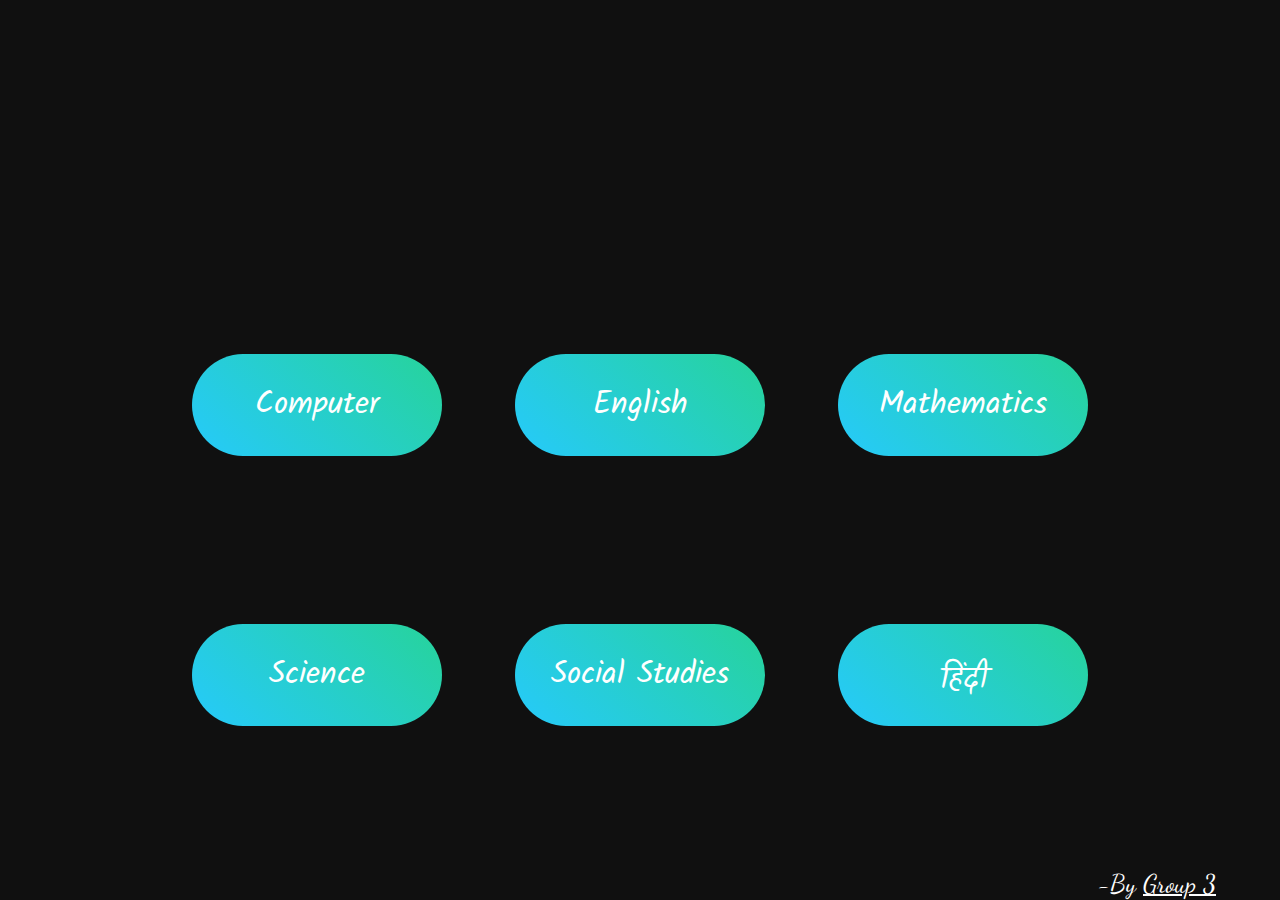
<file: HTML/home.html>
<!DOCTYPE html>
<html lang="en">
    <head>
        <meta charset="UTF-8">
        <meta http-equiv="X-UA-Compatible" content="IE=edge">
        <meta name="viewport" content="width=device-width, initial-scale=1.0">
        <title>Holiday Homework-G3</title>

        <link rel="stylesheet" href="../SCSS/home.css">
        <link rel="stylesheet" href="../SCSS/scrollbar.css">
    </head>
    <body>
        <div class="svgs">
            <svg width="736" viewBox="0 0 736 98" fill="none" xmlns="http://www.w3.org/2000/svg" id="hhw">
                <path d="M76.3 6.20001H82.7C79.3667 8.8 75.2 15.4667 70.2 26.2C61.2 45.3333 56.7 58.7667 56.7 66.5C56.7 70.4333 57.9333 72.4 60.4 72.4C61.4667 72.4 62.7667 71.9667 64.3 71.1H64.4C64.6 71.1 64.7 71.3 64.7 71.7C64.7 72.9667 63 74.1667 59.6 75.3C56.2667 76.3667 53.5667 76.9 51.5 76.9C47.4333 76.9 45.4 74.7333 45.4 70.4C45.4 64.7333 48.1 55.2 53.5 41.8H25.2C23 46.9333 20.8 52.7667 18.6 59.3C16.4 65.7667 15.3 70.6 15.3 73.8C15.3 74.8 15.4333 75.5333 15.7 76H2.79999C4.66666 67.9333 8.59999 56.7333 14.6 42.4C22.6 23.3333 27.7667 12.5 30.1 9.90001C24.4333 10.0333 18.6667 11.2 12.8 13.4C6.99999 15.5333 3.63333 18.1 2.69999 21.1C2.63333 21.3 2.49999 21.4 2.29999 21.4C1.69999 21.4 1.39999 20.9667 1.39999 20.1C1.39999 19.9667 1.46666 19.6333 1.59999 19.1C2.86666 15.4333 4.69999 12.6 7.09999 10.6C9.49999 8.6 11.8333 7.36667 14.1 6.9C16.4333 6.43334 19.3 6.20001 22.7 6.20001H45.3C40.7667 9.66667 34.7333 19.9 27.2 36.9H55.5C61.7667 22.2333 66.2 13 68.8 9.2C69.2667 8.46667 70.1333 7.8 71.4 7.2C72.6667 6.53334 74.3 6.20001 76.3 6.20001Z" stroke="white" stroke-width="2" mask="url(#path-1-outside-1)"/>
                <path d="M116.669 51.4C116.869 51 117.069 50.8 117.269 50.8C117.669 50.8 117.869 51.3 117.869 52.3C117.869 55.5 116.569 58.1667 113.969 60.3C111.435 62.3667 109.035 63.4 106.769 63.4C104.569 63.4 102.669 62.7667 101.069 61.5C98.6687 66.2333 95.8021 69.9667 92.4687 72.7C89.2021 75.4333 84.9687 76.8 79.7687 76.8C76.4354 76.8 73.7021 75.8 71.5687 73.8C69.5021 71.7333 68.4687 68.6333 68.4687 64.5C68.4687 60.3 69.4021 56 71.2687 51.6C73.2021 47.1333 76.0687 43.3 79.8687 40.1C83.7354 36.9 88.0354 35.3 92.7687 35.3C100.702 35.3 104.669 39.5 104.669 47.9C104.669 51.1 103.969 54.4667 102.569 58C103.569 59.4 105.002 60.1 106.869 60.1C110.335 60.1 113.602 57.2 116.669 51.4ZM99.9687 45.2C99.7021 41.6667 98.1021 39.9 95.1687 39.9C90.5687 39.9 86.0687 44.3667 81.6687 53.3C79.2687 58.2333 78.0687 62.7 78.0687 66.7C78.0687 70.7 79.8021 72.8 83.2687 73C86.1354 73 88.7687 71.5 91.1687 68.5C93.6354 65.4333 95.7021 62.0667 97.3687 58.4C95.1021 56.4667 93.9687 54.0333 93.9687 51.1C93.9687 49.3 94.4354 47.8667 95.3687 46.8C96.3687 45.7333 97.7021 45.2 99.3687 45.2H99.9687Z" stroke="white" stroke-width="2" mask="url(#path-1-outside-1)"/>
                <path d="M151.391 15C148.991 19.8667 145.324 25.4 140.391 31.6C135.457 37.7333 131.024 42.6667 127.091 46.4L125.491 51C124.691 53.3333 123.924 56.1667 123.191 59.5C122.457 62.8333 122.124 65.2 122.191 66.6C122.191 68.6 122.924 69.6 124.391 69.6C125.857 69.6 127.591 68.7667 129.591 67.1C131.657 65.4333 133.157 64 134.091 62.8C135.024 61.5333 136.091 59.9 137.291 57.9C138.557 55.9 139.624 54.1667 140.491 52.7C141.424 51.2333 141.957 50.5 142.091 50.5C142.491 50.5 142.691 51.1333 142.691 52.4C142.691 53.6 142.357 54.7667 141.691 55.9C138.024 62.1 135.057 66.4667 132.791 69C128.191 74.0667 123.457 76.6 118.591 76.6C114.857 76.6 112.991 74.0667 112.991 69C112.991 64 115.224 55.2667 119.691 42.8C120.024 41.7333 120.791 39.5 121.991 36.1C123.191 32.7 124.224 30.0667 125.091 28.2C125.957 26.2667 127.124 23.7333 128.591 20.6C130.057 17.4667 131.457 14.9667 132.791 13.1C134.191 11.2333 135.724 9.33334 137.391 7.4C140.657 3.53334 144.191 1.60001 147.991 1.60001C151.791 1.60001 153.691 3.33334 153.691 6.8C153.691 9.46667 152.924 12.2 151.391 15ZM149.291 4.1H148.591C144.524 4.1 138.024 16.3 129.091 40.7C138.224 29.9667 144.457 21.1667 147.791 14.3C149.657 10.1 150.591 7.36667 150.591 6.1C150.591 4.76667 150.157 4.1 149.291 4.1Z" stroke="white" stroke-width="2" mask="url(#path-1-outside-1)"/>
                <path d="M166.7 22.8H166.3C164.967 22.8 163.667 23.3667 162.4 24.5C161.2 25.6333 160.333 26.8 159.8 28C158.067 27.3333 157.2 26.1333 157.2 24.4C157.2 22.6667 158 20.9333 159.6 19.2C161.2 17.4 162.733 16.5 164.2 16.5C165.667 16.5 166.767 16.8333 167.5 17.5C168.233 18.1667 168.6 19.0333 168.6 20.1C168.6 21.1 167.967 22 166.7 22.8ZM153.1 36L158.1 36.1H159.1C158.033 36.9 156.6 39.0667 154.8 42.6C153.067 46.1333 151.767 48.8 150.9 50.6C150.033 52.4 149.033 54.8333 147.9 57.9C146.833 60.9667 146.3 63.4667 146.3 65.4C146.3 67.3333 146.933 68.3 148.2 68.3C149.067 68.3 150.267 67.7333 151.8 66.6C153.4 65.4 154.7 64.1667 155.7 62.9C156.7 61.5667 157.8 59.9 159 57.9C160.267 55.9 161.333 54.1667 162.2 52.7C163.133 51.2333 163.667 50.5 163.8 50.5C164.2 50.5 164.4 51.1333 164.4 52.4C164.4 53.6 164.067 54.7667 163.4 55.9C160.933 60.0333 158.667 63.5 156.6 66.3C154.6 69.0333 152.3 71.4333 149.7 73.5C147.1 75.5667 144.733 76.6 142.6 76.6C138.867 76.6 137 74 137 68.8C137 60.7333 139.767 51.8 145.3 42C147.633 38 150.233 36 153.1 36Z" stroke="white" stroke-width="2" mask="url(#path-1-outside-1)"/>
                <path d="M216.28 10.6C214.08 12.2 211.18 16.7 207.58 24.1C204.046 31.4333 200.913 39.2 198.18 47.4C195.446 55.5333 194.08 61.4333 194.08 65.1C194.08 67.2333 194.646 68.3 195.78 68.3C196.913 68.3 198.313 67.5667 199.98 66.1C201.713 64.6333 202.946 63.4 203.68 62.4C204.413 61.4 205.38 59.9 206.58 57.9C207.846 55.8333 208.913 54.0667 209.78 52.6C210.713 51.0667 211.246 50.3 211.38 50.3C211.846 50.3 212.08 50.9333 212.08 52.2C212.013 54.5333 209.246 59.4 203.78 66.8C201.98 69.2 199.813 71.4333 197.28 73.5C194.746 75.5667 192.446 76.6 190.38 76.6C186.846 76.6 185.08 73.9667 185.08 68.7C185.08 64.8333 186.046 59.8667 187.98 53.8C184.913 59.8667 181.413 65.1333 177.48 69.6C173.546 74.0667 169.613 76.3 165.68 76.3C161.213 76.3 158.98 73.2333 158.98 67.1C158.98 62.4333 159.98 57.7 161.98 52.9C164.046 48.1 166.98 44.0333 170.78 40.7C174.58 37.3 178.68 35.6 183.08 35.6C187.546 35.6 190.613 37.0667 192.28 40C194.146 36.3333 196.046 32.1 197.98 27.3C199.98 22.5 201.28 19.4 201.88 18C202.546 16.5333 203.013 15.4667 203.28 14.8C203.613 14.1333 204.013 13.5 204.48 12.9C205.213 11.9667 206.08 11.4 207.08 11.2C208.146 10.9333 209.813 10.8 212.08 10.8C214.413 10.7333 215.813 10.6667 216.28 10.6ZM191.78 41.2C190.98 40 189.646 39.4 187.78 39.4C184.78 39.4 181.746 40.9333 178.68 44C175.68 47 173.246 50.5 171.38 54.5C169.58 58.4333 168.68 61.9 168.68 64.9C168.68 66.9667 169.48 68 171.08 68C176.48 68 183.38 59.0667 191.78 41.2Z" stroke="white" stroke-width="2" mask="url(#path-1-outside-1)"/>
                <path d="M248.238 36L253.238 36.1H254.238C252.038 37.9 249.338 42.4667 246.138 49.8C242.938 57.0667 241.338 62.3667 241.338 65.7C241.338 67.4333 241.938 68.3 243.138 68.3C247.005 68.3 251.938 62.6 257.938 51.2C258.205 50.7333 258.438 50.5 258.638 50.5C259.038 50.5 259.238 51.1333 259.238 52.4C259.238 53.6 258.905 54.7667 258.238 55.9C250.038 69.7 243.172 76.6 237.638 76.6C234.038 76.6 232.238 73.8333 232.238 68.3C232.238 64.1667 232.938 60.1 234.338 56.1C226.738 69.5667 219.705 76.3 213.238 76.3C208.772 76.3 206.538 73.2333 206.538 67.1C206.538 62.4333 207.538 57.7 209.538 52.9C211.605 48.1 214.538 44.0333 218.338 40.7C222.138 37.3 226.305 35.6 230.838 35.6C232.972 35.6 234.972 36.1 236.838 37.1C238.705 38.0333 239.938 39.5667 240.538 41.7C241.272 40.1667 242.405 38.8333 243.938 37.7C245.472 36.5667 246.905 36 248.238 36ZM239.938 42.6C239.272 40.4667 237.705 39.4 235.238 39.4C230.838 39.4 226.572 42.4667 222.438 48.6C218.305 54.6667 216.238 60.1 216.238 64.9C216.238 66.9667 217.038 68 218.638 68C220.372 68 222.405 66.9333 224.738 64.8C227.072 62.6 229.172 60.0333 231.038 57.1C235.172 50.5667 238.138 45.7333 239.938 42.6Z" stroke="white" stroke-width="2" mask="url(#path-1-outside-1)"/>
                <path d="M295.004 37H299.104C297.037 38.2667 294.937 41.4 292.804 46.4C291.071 50.6 289.604 54.4333 288.404 57.9C287.204 61.3 286.471 63.3667 286.204 64.1C285.937 64.8333 285.304 66.6333 284.304 69.5C283.371 72.3 282.604 74.4667 282.004 76C280.337 80.6667 278.404 84.3667 276.204 87.1C274.004 89.8333 271.271 92 268.004 93.6C264.737 95.2667 261.437 96.1 258.104 96.1C254.771 96.1 251.937 95.4333 249.604 94.1C247.204 92.8333 246.004 90.8 246.004 88C246.004 86.5333 246.471 85.2 247.404 84C248.271 82.8667 249.304 82.3 250.504 82.3C251.637 82.3 252.604 82.5667 253.404 83.1C254.204 83.6333 254.771 84.2333 255.104 84.9C253.904 85.3 253.304 86.7 253.304 89.1C253.304 90.3667 253.737 91.3667 254.604 92.1C255.537 92.9 256.704 93.3 258.104 93.3C263.504 93.3 268.037 88.4667 271.704 78.8L277.404 63.6C274.271 67.5333 271.537 70.5 269.204 72.5C266.937 74.4333 265.137 75.6 263.804 76C262.537 76.4 261.004 76.6 259.204 76.6C257.471 76.6 256.071 75.9 255.004 74.5C253.937 73.0333 253.404 70.9333 253.404 68.2C253.471 65.4 254.271 61.4333 255.804 56.3C257.404 51.1667 259.137 47.1 261.004 44.1C262.937 41.1 264.904 39.1667 266.904 38.3C268.971 37.4333 271.771 37 275.304 37C275.571 37 275.704 37.1333 275.704 37.4C275.704 37.6667 275.504 38 275.104 38.4C272.371 40.8 269.571 45.1 266.704 51.3C263.904 57.5 262.504 62.7333 262.504 67C262.504 69.2667 263.137 70.4 264.404 70.4C266.804 70.4 269.871 68 273.604 63.2C277.337 58.4 280.204 53.6 282.204 48.8C282.471 48.1333 282.837 47.1667 283.304 45.9C283.837 44.6333 284.204 43.7667 284.404 43.3C284.604 42.8333 284.904 42.2 285.304 41.4C285.771 40.5333 286.171 39.9667 286.504 39.7C286.837 39.3667 287.271 38.9667 287.804 38.5C288.404 38.0333 289.004 37.7333 289.604 37.6C291.537 37.2 293.337 37 295.004 37Z" stroke="white" stroke-width="2" mask="url(#path-1-outside-1)"/>
                <path d="M402.765 6.20001H409.165C405.832 8.8 401.665 15.4667 396.665 26.2C387.665 45.3333 383.165 58.7667 383.165 66.5C383.165 70.4333 384.398 72.4 386.865 72.4C387.932 72.4 389.232 71.9667 390.765 71.1H390.865C391.065 71.1 391.165 71.3 391.165 71.7C391.165 72.9667 389.465 74.1667 386.065 75.3C382.732 76.3667 380.032 76.9 377.965 76.9C373.898 76.9 371.865 74.7333 371.865 70.4C371.865 64.7333 374.565 55.2 379.965 41.8H351.665C349.465 46.9333 347.265 52.7667 345.065 59.3C342.865 65.7667 341.765 70.6 341.765 73.8C341.765 74.8 341.898 75.5333 342.165 76H329.265C331.131 67.9333 335.065 56.7333 341.065 42.4C349.065 23.3333 354.232 12.5 356.565 9.90001C350.898 10.0333 345.131 11.2 339.265 13.4C333.465 15.5333 330.098 18.1 329.165 21.1C329.098 21.3 328.965 21.4 328.765 21.4C328.165 21.4 327.865 20.9667 327.865 20.1C327.865 19.9667 327.932 19.6333 328.065 19.1C329.332 15.4333 331.165 12.6 333.565 10.6C335.965 8.6 338.298 7.36667 340.565 6.9C342.898 6.43334 345.765 6.20001 349.165 6.20001H371.765C367.231 9.66667 361.198 19.9 353.665 36.9H381.965C388.232 22.2333 392.665 13 395.265 9.2C395.732 8.46667 396.598 7.8 397.865 7.2C399.132 6.53334 400.765 6.20001 402.765 6.20001Z" stroke="white" stroke-width="2" mask="url(#path-1-outside-1)"/>
                <path d="M443.134 51.4C443.334 51 443.534 50.8 443.734 50.8C444.134 50.8 444.334 51.3 444.334 52.3C444.334 55.5 443.034 58.1667 440.434 60.3C437.9 62.3667 435.5 63.4 433.234 63.4C431.034 63.4 429.134 62.7667 427.534 61.5C425.134 66.2333 422.267 69.9667 418.934 72.7C415.667 75.4333 411.434 76.8 406.234 76.8C402.9 76.8 400.167 75.8 398.034 73.8C395.967 71.7333 394.934 68.6333 394.934 64.5C394.934 60.3 395.867 56 397.734 51.6C399.667 47.1333 402.534 43.3 406.334 40.1C410.2 36.9 414.5 35.3 419.234 35.3C427.167 35.3 431.134 39.5 431.134 47.9C431.134 51.1 430.434 54.4667 429.034 58C430.034 59.4 431.467 60.1 433.334 60.1C436.8 60.1 440.067 57.2 443.134 51.4ZM426.434 45.2C426.167 41.6667 424.567 39.9 421.634 39.9C417.034 39.9 412.534 44.3667 408.134 53.3C405.734 58.2333 404.534 62.7 404.534 66.7C404.534 70.7 406.267 72.8 409.734 73C412.6 73 415.234 71.5 417.634 68.5C420.1 65.4333 422.167 62.0667 423.834 58.4C421.567 56.4667 420.434 54.0333 420.434 51.1C420.434 49.3 420.9 47.8667 421.834 46.8C422.834 45.7333 424.167 45.2 425.834 45.2H426.434Z" stroke="white" stroke-width="2" mask="url(#path-1-outside-1)"/>
                <path d="M510.055 55.9C507.589 60.0333 505.322 63.5 503.255 66.3C501.255 69.0333 498.955 71.4333 496.355 73.5C493.755 75.5667 491.389 76.6 489.255 76.6C485.322 76.6 483.355 74.3333 483.355 69.8C483.355 64.5333 485.455 57.0333 489.655 47.3C490.589 44.8333 491.055 43.1333 491.055 42.2C491.055 40.8667 490.455 40.2 489.255 40.2C488.522 40.2 487.255 40.6333 485.455 41.5C483.655 42.3667 481.922 43.6667 480.255 45.4C478.655 47.1333 477.355 48.7333 476.355 50.2C475.355 51.6667 474.255 53.8667 473.055 56.8C471.855 59.7333 471.055 61.8 470.655 63C468.722 69 467.422 73.3333 466.755 76H456.955C460.422 66.4 462.789 59.9333 464.055 56.6C465.389 53.2667 466.189 51.2 466.455 50.4L467.355 47.6C468.089 45.4667 468.455 43.7 468.455 42.3C468.455 40.9 467.822 40.2 466.555 40.2C465.489 40.2 464.022 40.6667 462.155 41.6C460.355 42.5333 458.589 43.9 456.855 45.7C455.122 47.5 453.655 49.6 452.455 52C451.322 54.3333 450.389 56.3667 449.655 58.1C448.989 59.8333 448.289 61.9667 447.555 64.5C446.822 66.9667 446.155 69 445.555 70.6C445.022 72.1333 444.455 73.9333 443.855 76H434.155C434.889 73.2 435.689 70.7 436.555 68.5L443.055 51.9C445.722 45.2333 447.055 40.3667 447.055 37.3C447.055 36.6333 446.989 36.2 446.855 36H451.055C453.322 36 454.789 36.2333 455.455 36.7C456.122 37.1 456.455 37.6667 456.455 38.4C456.455 39.1333 456.055 40.8333 455.255 43.5C461.122 38.1667 466.989 35.5 472.855 35.5C476.389 35.5 478.155 36.9667 478.155 39.9C478.155 41.1667 477.789 42.7333 477.055 44.6C483.122 38.5333 489.355 35.5 495.755 35.5C499.222 35.5 500.955 36.9667 500.955 39.9C500.955 41.2333 500.722 42.5 500.255 43.7C499.789 44.9 499.189 46.4667 498.455 48.4C497.722 50.2667 497.122 51.8333 496.655 53.1C496.189 54.3 495.655 55.8 495.055 57.6C493.789 61.2667 493.155 64 493.155 65.8C493.155 67.5333 493.689 68.4 494.755 68.4C495.889 68.4 497.289 67.6667 498.955 66.2C500.622 64.7333 501.855 63.4667 502.655 62.4C503.522 61.3333 504.555 59.8333 505.755 57.9C507.022 55.9 508.089 54.1667 508.955 52.7C509.822 51.2333 510.322 50.5 510.455 50.5C510.855 50.5 511.055 51.1333 511.055 52.4C511.055 53.6 510.722 54.7667 510.055 55.9Z" stroke="white" stroke-width="2" mask="url(#path-1-outside-1)"/>
                <path d="M546.459 50C546.859 50 547.059 50.6667 547.059 52C547.059 53.2667 546.526 54.8 545.459 56.6C544.393 58.4 543.326 60.1 542.259 61.7C541.259 63.3 539.893 65.1667 538.159 67.3C536.426 69.4333 534.726 71.1333 533.059 72.4C528.859 75.4667 524.626 77 520.359 77C516.159 77 512.759 75.9333 510.159 73.8C507.559 71.6 506.259 68.2667 506.259 63.8C506.259 57 508.759 50.7 513.759 44.9C518.759 39.1 524.593 36.2 531.259 36.2C534.259 36.2 536.659 37 538.459 38.6C540.259 40.1333 541.159 42 541.159 44.2C541.159 47.9333 539.393 50.9333 535.859 53.2C532.326 55.4667 528.159 56.6 523.359 56.6C520.559 56.6 518.493 56.2333 517.159 55.5C515.893 58.9 515.259 61.9 515.259 64.5C515.259 70.1 517.626 72.9 522.359 72.9C525.159 72.9 528.026 71.8333 530.959 69.7C533.959 67.5 536.493 65.0667 538.559 62.4C540.693 59.6667 543.093 55.7667 545.759 50.7C546.026 50.2333 546.259 50 546.459 50ZM535.859 42.1C535.859 40.1667 534.926 39.2 533.059 39.2C530.459 39.2 527.559 40.8 524.359 44C521.159 47.2 519.559 49.8 519.559 51.8C519.559 53.1333 520.826 53.8 523.359 53.8C525.893 53.8 528.526 52.5667 531.259 50.1C534.059 47.6333 535.593 44.9667 535.859 42.1Z" stroke="white" stroke-width="2" mask="url(#path-1-outside-1)"/>
                <path d="M579.499 38.2L584.899 38.3C586.033 38.3 586.699 38.2667 586.899 38.2C584.433 39.6667 581.499 45.2667 578.099 55C576.166 60.1333 575.199 64.0667 575.199 66.8C575.199 69.4667 576.199 70.8 578.199 70.8C580.533 70.8 582.899 69.4667 585.299 66.8C587.766 64.0667 589.599 61.4667 590.799 59C592.066 56.5333 593.066 54.3 593.799 52.3C593.466 50.6333 593.299 48.6 593.299 46.2C593.299 43.8 593.899 41.4667 595.099 39.2C596.366 36.9333 597.932 35.8 599.799 35.8C601.932 35.8 602.999 37.3 602.999 40.3C602.999 42.9667 602.666 45.0667 601.999 46.6C601.333 48.1333 600.666 49.5667 599.999 50.9C599.333 52.1667 598.866 53.0667 598.599 53.6C598.599 55.5333 599.099 57.1 600.099 58.3C601.166 59.5 602.366 60.1 603.699 60.1C606.833 60.1 609.999 57.2 613.199 51.4C613.399 51.0667 613.566 50.9 613.699 50.9C613.899 50.9 613.999 51.3667 613.999 52.3C613.999 55.9 612.766 58.6667 610.299 60.6C607.832 62.5333 605.366 63.5 602.899 63.5C599.299 63.5 596.932 61.6333 595.799 57.9L595.499 56.9C591.366 64.1 587.699 69.2 584.499 72.2C581.366 75.2 577.632 76.7 573.299 76.7C567.699 76.7 564.899 73.5333 564.899 67.2C564.899 66.0667 565.032 64.7667 565.299 63.3C558.966 72.1667 552.766 76.6 546.699 76.6C545.033 76.6 543.633 75.8667 542.499 74.4C541.433 72.9333 540.899 70.9 540.899 68.3C540.899 65.6333 541.833 61.5333 543.699 56C547.233 45.3333 551.099 39.1 555.299 37.3C557.299 36.4333 560.099 36 563.699 36C563.899 36 563.999 36.1333 563.999 36.4C563.999 36.2 563.766 36.4333 563.299 37.1C560.766 40.7 558.166 45.4667 555.499 51.4C554.966 52.7333 554.133 55.0667 552.999 58.4C551.866 61.7333 551.299 64.5333 551.299 66.8C551.299 69 552.132 70.1 553.799 70.1C557.132 70.1 561.966 64.0333 568.299 51.9C570.966 46.7667 572.333 44.1667 572.399 44.1C574.866 40.1667 577.233 38.2 579.499 38.2Z" stroke="white" stroke-width="2" mask="url(#path-1-outside-1)"/>
                <path d="M658.075 51.4C658.275 51 658.475 50.8 658.675 50.8C659.075 50.8 659.275 51.3 659.275 52.3C659.275 55.5 657.975 58.1667 655.375 60.3C652.842 62.3667 650.442 63.4 648.175 63.4C645.975 63.4 644.075 62.7667 642.475 61.5C640.075 66.2333 637.208 69.9667 633.875 72.7C630.608 75.4333 626.375 76.8 621.175 76.8C617.842 76.8 615.108 75.8 612.975 73.8C610.908 71.7333 609.875 68.6333 609.875 64.5C609.875 60.3 610.808 56 612.675 51.6C614.608 47.1333 617.475 43.3 621.275 40.1C625.142 36.9 629.442 35.3 634.175 35.3C642.108 35.3 646.075 39.5 646.075 47.9C646.075 51.1 645.375 54.4667 643.975 58C644.975 59.4 646.408 60.1 648.275 60.1C651.742 60.1 655.008 57.2 658.075 51.4ZM641.375 45.2C641.108 41.6667 639.508 39.9 636.575 39.9C631.975 39.9 627.475 44.3667 623.075 53.3C620.675 58.2333 619.475 62.7 619.475 66.7C619.475 70.7 621.208 72.8 624.675 73C627.542 73 630.175 71.5 632.575 68.5C635.042 65.4333 637.108 62.0667 638.775 58.4C636.508 56.4667 635.375 54.0333 635.375 51.1C635.375 49.3 635.842 47.8667 636.775 46.8C637.775 45.7333 639.108 45.2 640.775 45.2H641.375Z" stroke="white" stroke-width="2" mask="url(#path-1-outside-1)"/>
                <path d="M681.697 35.8L686.797 35.9H687.797C686.797 36.6333 685.364 38.8 683.497 42.4C681.697 46 680.33 48.7333 679.397 50.6C678.53 52.4 677.53 54.8667 676.397 58C675.33 61.0667 674.797 63.5667 674.797 65.5C674.797 67.4333 675.464 68.4 676.797 68.4C677.664 68.3333 678.863 67.7333 680.397 66.6C681.997 65.4 683.297 64.1667 684.297 62.9C685.364 61.5667 686.497 59.9 687.697 57.9C688.964 55.8333 690.03 54.0667 690.897 52.6C691.83 51.0667 692.364 50.3 692.497 50.3C692.964 50.3 693.197 50.9333 693.197 52.2C693.197 53.4 692.864 54.5667 692.197 55.7C689.33 60.4333 686.963 64.0667 685.097 66.6C683.23 69.1333 680.964 71.4667 678.297 73.6C675.697 75.6667 673.33 76.7 671.197 76.7C667.397 76.7 665.497 73.9 665.497 68.3C665.497 64.5 666.23 60.2 667.697 55.4C669.164 50.6 671.33 45.9667 674.197 41.5C671.864 43.3667 669.53 44.3 667.197 44.3C666.464 44.3 665.697 44.1333 664.897 43.8C660.163 53.1333 657.597 57.8 657.197 57.8C656.864 57.8 656.697 57.2667 656.697 56.2C656.697 55.0667 657.097 53.5333 657.897 51.6C658.763 49.6 659.663 47.7 660.597 45.9C661.597 44.1 662.13 43.1 662.197 42.9C659.797 41.7 658.597 39.7667 658.597 37.1C658.597 35.7667 658.997 34.5667 659.797 33.5C660.664 32.4333 661.83 31.9 663.297 31.9C664.764 31.9 665.963 32.3667 666.897 33.3C666.763 33.7 666.697 34.3 666.697 35.1C666.697 36.9 667.33 38.3333 668.597 39.4C669.93 40.4 671.53 40.9 673.397 40.9C673.93 40.9 674.33 40.8667 674.597 40.8C676.93 37.4667 679.297 35.8 681.697 35.8Z" stroke="white" stroke-width="2" mask="url(#path-1-outside-1)"/>
                <path d="M733.091 56.1C730.757 60.0333 728.391 63.6 725.991 66.8C720.857 73.4667 715.791 76.8 710.791 76.8C708.057 76.8 705.991 75.4333 704.591 72.7C703.257 69.9667 702.591 66.9333 702.591 63.6C702.591 56.9333 703.591 53.6 705.591 53.6C708.724 53.6 711.624 52.9 714.291 51.5C716.957 50.0333 718.291 48.1333 718.291 45.8C718.291 43.9333 717.224 43 715.091 43C710.491 43 705.391 48 699.791 58C699.257 59 698.124 61.3333 696.391 65C694.724 68.6 693.224 71.3333 691.891 73.2C690.624 75.0667 689.357 76 688.091 76H681.991C684.057 72.1333 687.091 64.3333 691.091 52.6C695.157 40.8 698.157 32.9 700.091 28.9C700.157 28.7667 700.557 27.9 701.291 26.3C702.091 24.7 702.624 23.6 702.891 23C703.224 22.4 703.824 21.2667 704.691 19.6C705.557 17.9333 706.257 16.7 706.791 15.9C707.324 15.1 708.057 13.9667 708.991 12.5C709.924 10.9667 710.757 9.8 711.491 9.00001C712.224 8.2 713.091 7.26667 714.091 6.20001C715.091 5.06667 716.024 4.23334 716.891 3.7C719.157 2.36667 721.224 1.7 723.091 1.7C726.757 1.7 728.591 3.36667 728.591 6.70001C728.591 11.3667 725.757 17.5667 720.091 25.3C714.491 32.9667 708.157 40.2333 701.091 47.1L699.291 52.1C702.491 47.9667 706.124 44.3667 710.191 41.3C714.257 38.1667 717.991 36.6 721.391 36.6C723.324 36.6 724.824 37.0667 725.891 38C727.024 38.9333 727.591 40.2 727.591 41.8C727.591 45.4667 725.957 48.4333 722.691 50.7C719.491 52.9 715.791 54.3333 711.591 55C712.191 61.9333 713.157 66.1667 714.491 67.7C715.157 68.4333 715.991 68.8 716.991 68.8C717.991 68.8 719.357 68.2 721.091 67C722.824 65.8 724.224 64.5 725.291 63.1C726.424 61.6333 727.591 59.9 728.791 57.9C730.057 55.9 731.124 54.1667 731.991 52.7C732.924 51.2333 733.457 50.5 733.591 50.5C733.991 50.5 734.191 51.1667 734.191 52.5C734.191 53.7667 733.824 54.9667 733.091 56.1ZM723.291 4.30001C719.557 4.30001 713.024 16.3 703.691 40.3C712.224 30.3 718.224 21.8667 721.691 15C723.691 11.4 724.691 8.43334 724.691 6.1C724.691 4.90001 724.224 4.30001 723.291 4.30001Z" stroke="white" stroke-width="2" mask="url(#path-1-outside-1)"/>
            </svg>
        </div>
        
        <div class="buttons">
            <div class="rows">
                <a href="https://www.youtube.com" target="_blank" class="link">
                    <div class="btn" id="btn-1">
                        Computer
                    </div>
                </a>
                <a href="https://www.youtube.com" target="_blank" class="link">
                    <div class="btn" id="btn-2">
                        English
                    </div>
                </a>
                <a href="maths-hhw.html" target="_blank" class="link">
                    <div class="btn" id="btn-3">
                        Mathematics
                    </div>
                </a>
            </div>
            <div class="rows">
                <a href="https://www.youtube.com" target="_blank" class="link">
                    <div class="btn" id="btn-4">
                        Science
                    </div>
                </a>
                <a href="sst-hhw.html" target="_blank" class="link">
                    <div class="btn" id="btn-5">
                        Social Studies
                    </div>
                </a>
                <a href="https://www.youtube.com" target="_blank" class="link">
                    <div class="btn" id="btn-6">              
                        <span>हिंदी</span>
                    </div>
                </a>
            </div>
        </div>

        <div class="footer">
            <div id="group">
                -By <a href="#members">Group 3</a>
            </div>
            <br><br><br><br><br>
            <div id="members">
                Members: Akshat, Akshit, Angel, Aqsa, Arnav S., Arnav V.
            </div>
        </div>
    </body>
</html>
</file>
<file: SCSS/home.css>
@import url("https://fonts.googleapis.com/css?family=Kalam");
@import url("https://fonts.googleapis.com/css2?family=Dancing+Script&display=swap");
* {
  padding: 0;
  margin: 0;
  -webkit-box-sizing: border-box;
          box-sizing: border-box;
}

html {
  scroll-behavior: smooth;
}

body {
  background-color: #101010;
  color: #fff;
}

body .svgs {
  display: -webkit-box;
  display: -ms-flexbox;
  display: flex;
  -webkit-box-pack: center;
      -ms-flex-pack: center;
          justify-content: center;
  -webkit-box-align: center;
      -ms-flex-align: center;
          align-items: center;
}

body .svgs #hhw {
  -webkit-animation: fill 1s ease forwards 4s;
          animation: fill 1s ease forwards 4s;
  -webkit-filter: drop-shadow(5px 5px 7px #00f);
          filter: drop-shadow(5px 5px 7px #00f);
}

body .svgs #hhw path:nth-child(1) {
  stroke-dasharray: 476.501708984375;
  stroke-dashoffset: 476.501708984375;
  -webkit-animation: logo-anim 2s ease forwards;
          animation: logo-anim 2s ease forwards;
}

body .svgs #hhw path:nth-child(2) {
  stroke-dasharray: 254.2005615234375;
  stroke-dashoffset: 254.2005615234375;
  -webkit-animation: logo-anim 2s ease forwards 0.2s;
          animation: logo-anim 2s ease forwards 0.2s;
}

body .svgs #hhw path:nth-child(3) {
  stroke-dasharray: 324.6070251464844;
  stroke-dashoffset: 324.6070251464844;
  -webkit-animation: logo-anim 2s ease forwards 0.4s;
          animation: logo-anim 2s ease forwards 0.4s;
}

body .svgs #hhw path:nth-child(4) {
  stroke-dasharray: 187.44097900390625;
  stroke-dashoffset: 187.44097900390625;
  -webkit-animation: logo-anim 2s ease forwards 0.6s;
          animation: logo-anim 2s ease forwards 0.6s;
}

body .svgs #hhw path:nth-child(5) {
  stroke-dasharray: 370.69244384765625;
  stroke-dashoffset: 370.69244384765625;
  -webkit-animation: logo-anim 2s ease forwards 0.8s;
          animation: logo-anim 2s ease forwards 0.8s;
}

body .svgs #hhw path:nth-child(6) {
  stroke-dasharray: 314.3526611328125;
  stroke-dashoffset: 314.3526611328125;
  -webkit-animation: logo-anim 2s ease forwards 1s;
          animation: logo-anim 2s ease forwards 1s;
}

body .svgs #hhw path:nth-child(7) {
  stroke-dasharray: 323.1664733886719;
  stroke-dashoffset: 323.1664733886719;
  -webkit-animation: logo-anim 2s ease forwards 1.2s;
          animation: logo-anim 2s ease forwards 1.2s;
}

body .svgs #hhw path:nth-child(8) {
  stroke-dasharray: 476.50250244140625;
  stroke-dashoffset: 476.50250244140625;
  -webkit-animation: logo-anim 2s ease forwards 1.4s;
          animation: logo-anim 2s ease forwards 1.4s;
}

body .svgs #hhw path:nth-child(9) {
  stroke-dasharray: 254.20103454589844;
  stroke-dashoffset: 254.20103454589844;
  -webkit-animation: logo-anim 2s ease forwards 1.6s;
          animation: logo-anim 2s ease forwards 1.6s;
}

body .svgs #hhw path:nth-child(10) {
  stroke-dasharray: 400.79388427734375;
  stroke-dashoffset: 400.79388427734375;
  -webkit-animation: logo-anim 2s ease forwards 1.8s;
          animation: logo-anim 2s ease forwards 1.8s;
}

body .svgs #hhw path:nth-child(11) {
  stroke-dasharray: 252.5956268310547;
  stroke-dashoffset: 252.5956268310547;
  -webkit-animation: logo-anim 2s ease forwards 2s;
          animation: logo-anim 2s ease forwards 2s;
}

body .svgs #hhw path:nth-child(12) {
  stroke-dasharray: 372.7061767578125;
  stroke-dashoffset: 372.7061767578125;
  -webkit-animation: logo-anim 2s ease forwards 2.2s;
          animation: logo-anim 2s ease forwards 2.2s;
}

body .svgs #hhw path:nth-child(13) {
  stroke-dasharray: 254.20143127441406;
  stroke-dashoffset: 254.20143127441406;
  -webkit-animation: logo-anim 2s ease forwards 2.4s;
          animation: logo-anim 2s ease forwards 2.4s;
}

body .svgs #hhw path:nth-child(14) {
  stroke-dasharray: 227.3994598388672;
  stroke-dashoffset: 227.3994598388672;
  -webkit-animation: logo-anim 2s ease forwards 2.6s;
          animation: logo-anim 2s ease forwards 2.6s;
}

body .svgs #hhw path:nth-child(15) {
  stroke-dasharray: 474.815673828125;
  stroke-dashoffset: 474.815673828125;
  -webkit-animation: logo-anim 2s ease forwards 2.8s;
          animation: logo-anim 2s ease forwards 2.8s;
}

body .buttons {
  height: 60vh;
  display: -webkit-box;
  display: -ms-flexbox;
  display: flex;
  -webkit-box-pack: center;
      -ms-flex-pack: center;
          justify-content: center;
  -webkit-box-align: center;
      -ms-flex-align: center;
          align-items: center;
  -ms-flex-pack: distribute;
      justify-content: space-around;
}

body .buttons .rows {
  display: -webkit-box;
  display: -ms-flexbox;
  display: flex;
  -webkit-box-pack: justify;
      -ms-flex-pack: justify;
          justify-content: space-between;
  width: 70%;
}

body .buttons .rows .link {
  color: #fff;
  text-decoration: none;
}

body .buttons .rows .link .btn {
  display: -webkit-box;
  display: -ms-flexbox;
  display: flex;
  -webkit-box-pack: center;
      -ms-flex-pack: center;
          justify-content: center;
  -webkit-box-align: center;
      -ms-flex-align: center;
          align-items: center;
  position: relative;
  margin: auto;
  font-family: kalam;
  -webkit-box-shadow: 0 0 0 0 rgba(143, 64, 248, 0.6), 0 0 0 0 rgba(39, 200, 255, 0.6);
          box-shadow: 0 0 0 0 rgba(143, 64, 248, 0.6), 0 0 0 0 rgba(39, 200, 255, 0.6);
  -webkit-transform: none;
          transform: none;
  -webkit-transition: -webkit-transform 0.3s ease, -webkit-box-shadow 0.3s ease;
  transition: -webkit-transform 0.3s ease, -webkit-box-shadow 0.3s ease;
  transition: transform 0.3s ease, box-shadow 0.3s ease;
  transition: transform 0.3s ease, box-shadow 0.3s ease, -webkit-transform 0.3s ease, -webkit-box-shadow 0.3s ease;
  overflow: hidden;
  -webkit-animation: btn 0.5s ease-in-out 5s;
          animation: btn 0.5s ease-in-out 5s;
}

body .buttons .rows .link .btn::after {
  content: '';
  width: 200%;
  height: 500%;
  position: absolute;
  top: -40%;
  z-index: -1;
  background-image: linear-gradient(225deg, #27d86c 0%, #26caf8 50%, #c625d0 100%);
  -webkit-transition: -webkit-transform 0.7s ease;
  transition: -webkit-transform 0.7s ease;
  transition: transform 0.7s ease;
  transition: transform 0.7s ease, -webkit-transform 0.7s ease;
}

body .buttons .rows .link .btn:hover {
  -webkit-transform: translate(0, -6px);
          transform: translate(0, -6px);
  -webkit-box-shadow: 10px -10px 25px rgba(143, 64, 248, 0.6), -10px 10px 25px 0 rgba(39, 200, 255, 0.6);
          box-shadow: 10px -10px 25px rgba(143, 64, 248, 0.6), -10px 10px 25px 0 rgba(39, 200, 255, 0.6);
}

body .buttons .rows .link .btn:hover::after {
  -webkit-transform: rotate(160deg) translateY(50px);
          transform: rotate(160deg) translateY(50px);
}

body .buttons .rows .link .btn span {
  font-family: Kalam;
  -webkit-transform: translateY(10%);
          transform: translateY(10%);
}

body .footer {
  position: absolute;
  bottom: 0;
  right: 0;
  text-align: right;
  padding-right: 5vw;
  height: 2.5vw;
  font-size: 2vw;
  overflow-y: scroll;
  font-family: dancing script;
  scroll-behavior: smooth;
}

body .footer a {
  color: #fff;
}

body .footer::-webkit-scrollbar {
  width: 0px;
}

@media (orientation: landscape) {
  .svgs {
    height: 30vh;
  }
  .svgs #hhw {
    width: 60%;
  }
  .buttons {
    -webkit-box-orient: vertical;
    -webkit-box-direction: normal;
        -ms-flex-direction: column;
            flex-direction: column;
  }
  .buttons .rows {
    -webkit-box-orient: horizontal;
    -webkit-box-direction: normal;
        -ms-flex-direction: row;
            flex-direction: row;
  }
  .buttons .rows .btn {
    height: 8vw;
    width: 19.5vw;
    border-radius: 4vw;
    font-size: 2.4vw;
  }
}

@media (orientation: portrait) {
  .svgs {
    height: 20vh;
  }
  .svgs #hhw {
    width: 80%;
  }
  .buttons {
    -webkit-box-orient: horizontal;
    -webkit-box-direction: normal;
        -ms-flex-direction: row;
            flex-direction: row;
    margin-top: 5vh;
  }
  .buttons .rows {
    height: 80%;
    width: 40%;
    -webkit-box-orient: vertical;
    -webkit-box-direction: normal;
        -ms-flex-direction: column;
            flex-direction: column;
  }
  .buttons .rows .btn {
    height: 12vw;
    width: 29.25vw;
    border-radius: 6vw;
    font-size: 4vw;
  }
}

@media (max-width: 600px) {
  .svgs {
    height: 20vh;
  }
  .svgs #hhw {
    width: 80%;
  }
  .buttons {
    -webkit-box-orient: horizontal;
    -webkit-box-direction: normal;
        -ms-flex-direction: row;
            flex-direction: row;
    margin-top: 5vh;
  }
  .buttons .rows {
    height: 80%;
    width: 40%;
    -webkit-box-orient: vertical;
    -webkit-box-direction: normal;
        -ms-flex-direction: column;
            flex-direction: column;
  }
  .buttons .rows .btn {
    height: 15vw;
    width: 38vw;
    border-radius: 7.5vw;
    font-size: 4.4vw;
  }
}

@-webkit-keyframes logo-anim {
  to {
    stroke-dashoffset: 0;
  }
}

@keyframes logo-anim {
  to {
    stroke-dashoffset: 0;
  }
}

@-webkit-keyframes fill {
  from {
    fill: transparent;
  }
  to {
    fill: white;
  }
}

@keyframes fill {
  from {
    fill: transparent;
  }
  to {
    fill: white;
  }
}

@-webkit-keyframes btn {
  0% {
    -webkit-transform: scale(1);
            transform: scale(1);
  }
  50% {
    -webkit-transform: scale(1.05);
            transform: scale(1.05);
  }
  100% {
    -webkit-transform: scale(1);
            transform: scale(1);
  }
}

@keyframes btn {
  0% {
    -webkit-transform: scale(1);
            transform: scale(1);
  }
  50% {
    -webkit-transform: scale(1.05);
            transform: scale(1.05);
  }
  100% {
    -webkit-transform: scale(1);
            transform: scale(1);
  }
}
/*# sourceMappingURL=home.css.map */
</file>
<file: SCSS/scrollbar.css>
body::-webkit-scrollbar {
	width: 8px;
}
body::-webkit-scrollbar-track {
	background: #080808;
	border-radius: 4px;
}
body::-webkit-scrollbar-thumb {
	background-image: linear-gradient(#36b5ff, #008080);
	border-radius: 4px;
}
body::-webkit-scrollbar-thumb:hover {
	background-image: linear-gradient(#0c66cc, #008080);
}
body {
	user-select: none;
}
</file>
